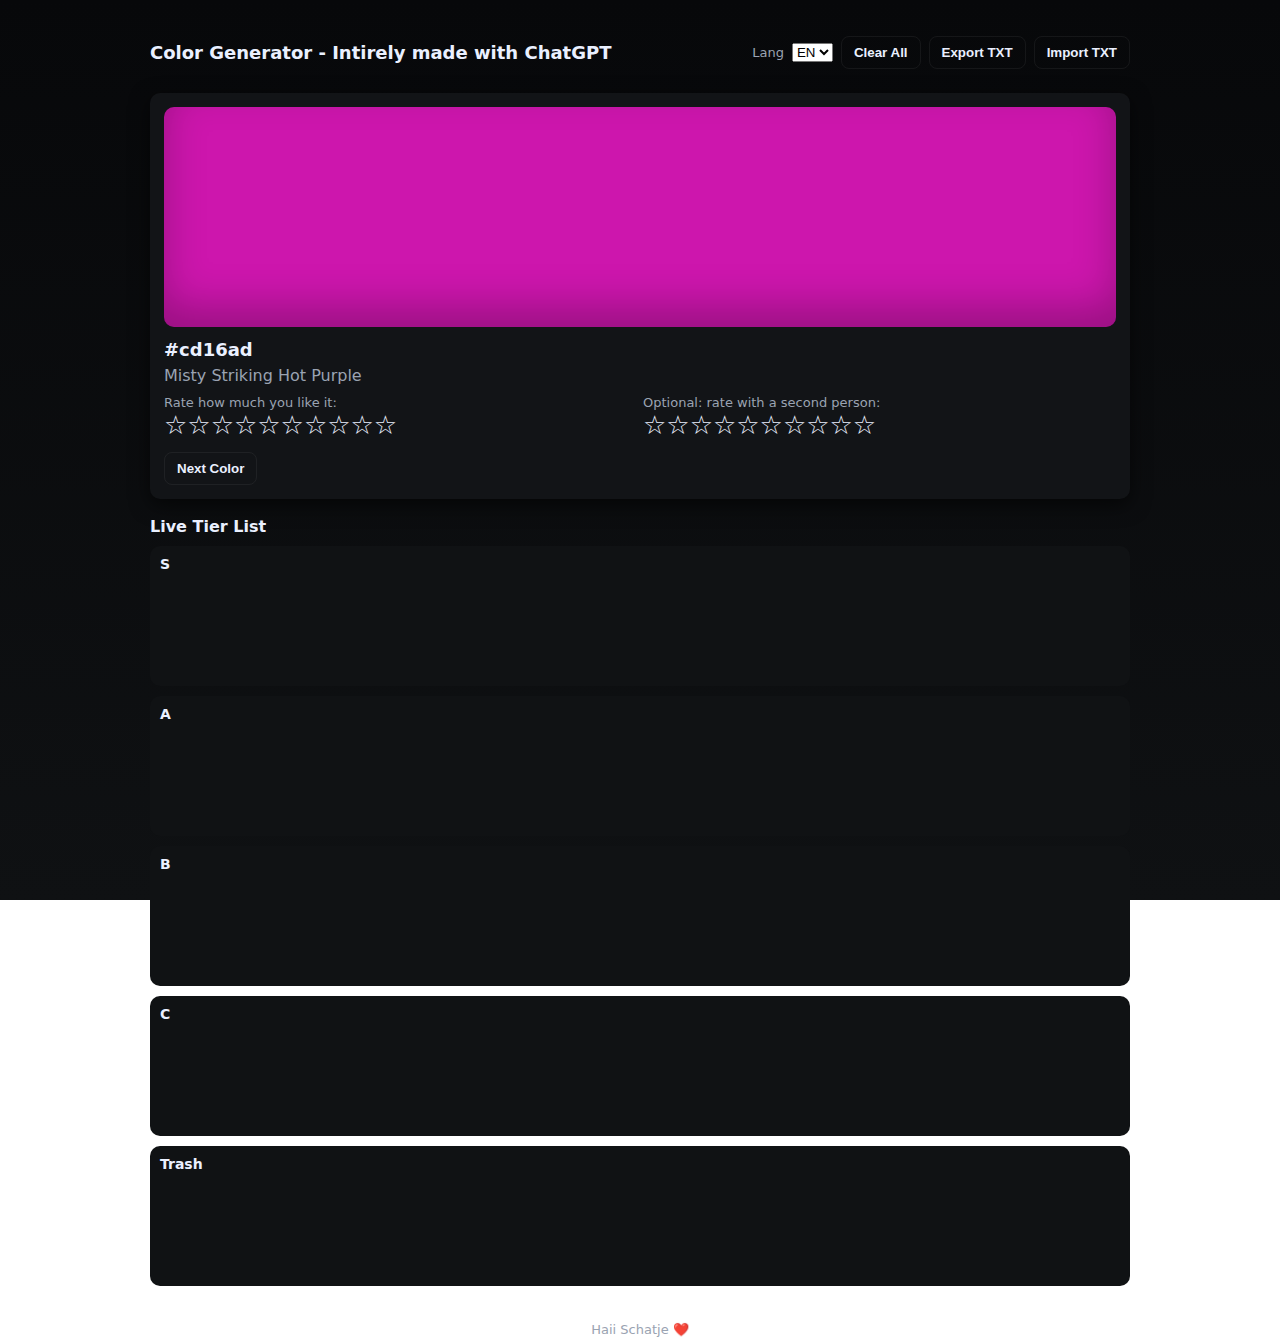
<file: index.html>
<!DOCTYPE html>
<html lang="en">
<head>
<meta charset="UTF-8">
<meta name="viewport" content="width=device-width, initial-scale=1.0">
<title>Color Generator - Wiisa</title>
<link rel="stylesheet" href="design.css">
<script src="config.js"></script>
</head>
<body>
<div class="app">
<header>
<h1>Color Generator - Intirely made with ChatGPT</h1>
<div class="controls">
<div class="small">Lang</div>
<select id="langSelect">
<option value="EN">EN</option>
<option value="DE">DE</option>
<option value="NL">NL</option>
</select>
<button id="clearAll">Clear All</button>
<button id="exportBtn">Export TXT</button>
<button id="importBtn">Import TXT</button>
<input id="importInput" type="file" accept=".txt" style="display:none" />
</div>
</header>

<div class="color-card">
<div id="swatch" class="swatch"></div>
<div class="meta">
<div class="hex" id="hexLabel">#FFFFFF</div>
<div class="name" id="nameLabel">Neutral Bright White</div>
<div class="stars-row">
<div style="flex:1"><div class="small">Rate how much you like it:</div><div id="stars1"></div></div>
<div style="flex:1"><div class="small">Optional: rate with a second person:</div><div id="stars2"></div></div>
</div>
<div style="margin-top:12px"><button id="nextBtn">Next Color</button></div>
</div>
</div>

<div id="tierArea" class="tier-wrap">
<strong>Live Tier List</strong>
<div id="tiersContainer" class="tiers"></div>
</div>
<footer>Haii Schatje ❤️</footer>
<div id="tooltip" class="tooltip"></div>

<script>
// ---------------- Variables ----------------
let currentColor = null;
let ratings = JSON.parse(localStorage.getItem("ratings") || "[]");
let currentLanguage = "EN";

const swatchEl = document.getElementById("swatch");
const hexLabelEl = document.getElementById("hexLabel");
const nameLabelEl = document.getElementById("nameLabel");
const stars1El = document.getElementById("stars1");
const stars2El = document.getElementById("stars2");
const nextBtn = document.getElementById("nextBtn");
const langSelect = document.getElementById("langSelect");
const tiersContainer = document.getElementById("tiersContainer");
const clearAllBtn = document.getElementById("clearAll");
const exportBtn = document.getElementById("exportBtn");
const importBtn = document.getElementById("importBtn");
const importInput = document.getElementById("importInput");
const tooltip = document.getElementById("tooltip");

let stars1 = [], stars2 = [], stars1Rating = 0, stars2Rating = 0;

// Global drag state to support desktop and be used by document dragover handler
let draggingHex = null;

// ---------------- Helpers ----------------
function randInt(min,max){return Math.floor(Math.random()*(max-min))+min;}
function generateHex(){return `#${randInt(0,256).toString(16).padStart(2,"0")}${randInt(0,256).toString(16).padStart(2,"0")}${randInt(0,256).toString(16).padStart(2,"0")}`;}

// ---------------- Color Naming ----------------
function hexToHSL(hex){
    let r=parseInt(hex.slice(1,3),16)/255;
    let g=parseInt(hex.slice(3,5),16)/255;
    let b=parseInt(hex.slice(5,7),16)/255;
    let max=Math.max(r,g,b), min=Math.min(r,g,b);
    let h,l,s; l=(max+min)/2;
    if(max===min){h=s=0;}else{
        let d=max-min;
        s=l>0.5?d/(2-max-min):d/(max+min);
        switch(max){case r:h=(g-b)/d+(g<b?6:0);break;case g:h=(b-r)/d+2;break;case b:h=(r-g)/d+4;break;}
        h/=6;
    }
    return [h,s,l];
}
function pickAdjective(value, table){for(let row of table){if(value>=row[0] && value<row[1]) return row[2][randInt(0,row[2].length)];}return "";}
function getBaseColor(hue){for(let row of baseColorMapEn){if(hue>=row[0] && hue<row[1]) return row[2];}return "Unknown";}
function getFancyColor(hue){for(let row of fancyColorMapEn){if(hue>=row[0] && hue<row[1]) return row[2];}return "Unknown";}
function generateColorName(hex){
    let [h,s,l]=hexToHSL(hex);
    let satAdj = pickAdjective(s,saturationAdjectives);
    let lightAdj = pickAdjective(l,lightnessAdjectives);
    let base = getBaseColor(h*360);
    let fancy = getFancyColor(h*360);
    return `${lightAdj} ${satAdj} ${fancy} ${base}`;
}

// ---------------- Stars ----------------
function createStars(container,idx){
    let arr=[];
    for(let i=0;i<10;i++){
        let s=document.createElement("span");
        s.className="star";
        s.textContent="☆";
        s.addEventListener("click",()=>{if(idx===1){stars1Rating=i+1}else{stars2Rating=i+1}updateStars();});
        container.appendChild(s); arr.push(s);
    }
    return arr;
}
function updateStars(){stars1.forEach((s,i)=>{s.textContent=i<stars1Rating?"★":"☆"});stars2.forEach((s,i)=>{s.textContent=i<stars2Rating?"★":"☆"});}

// ---------------- Tooltip ----------------
function showTooltip(content,x,y){tooltip.innerHTML=content;tooltip.style.top=(y+10)+"px";tooltip.style.left=(x+10)+"px";tooltip.style.opacity=1;}
function hideTooltip(){tooltip.style.opacity=0;}
document.addEventListener("mousemove", e=>{if(tooltip.style.opacity==1){tooltip.style.top=(e.clientY+10)+"px";tooltip.style.left=(e.clientX+10)+"px";}});

// ---------------- Translation ----------------
const translationCache={};
async function translateText(text,target){
    if(target==="EN") return text;
    let key=text+"_"+target;
    if(translationCache[key]) return translationCache[key];
    try{
        let res=await fetch(`https://translate.googleapis.com/translate_a/single?client=gtx&sl=en&tl=${target}&dt=t&q=${encodeURIComponent(text)}`);
        let data=await res.json();
        let val=data[0][0][0]||text;
        translationCache[key]=val;
        return val;
    }catch(e){return text;}
}
async function translateColorName(name){return await translateText(name,currentLanguage);}

// ---------------- Color Generation ----------------
async function generateNext(){
    let hex = generateHex();
    let name = generateColorName(hex);
    return {hex,name_en:name};
}
async function showNextColor(){
    swatchEl.style.opacity=0.7; swatchEl.classList.add("loading");
    let newColor = await generateNext();
    currentColor = newColor;
    swatchEl.style.background=currentColor.hex;
    hexLabelEl.textContent=currentColor.hex;
    nameLabelEl.textContent = await translateColorName(currentColor.name_en);
    stars1El.innerHTML=""; stars2El.innerHTML="";
    stars1=createStars(stars1El,1);
    stars2=createStars(stars2El,2);
    stars1Rating=0; stars2Rating=0; updateStars();
    swatchEl.style.opacity=1; swatchEl.classList.remove("loading");
}

// ---------------- Tier Handling ----------------
function getTierFromRating(r){
    if(r>8) return "S";
    if(r>6) return "A";
    if(r>4) return "B";
    if(r>2) return "C";
    return "Trash";
}

function populateTiers(){
    tiersContainer.innerHTML="";
    let tierElems={};

    const tierMap = {S:9, A:7, B:5, C:3};

    // Create tier columns S A B C
    ["S","A","B","C"].forEach(t=>{
        let div=document.createElement("div"); 
        div.className="tier";
        div.dataset.tier=t;
        let h=document.createElement("h3"); 
        h.textContent=t; 
        div.appendChild(h);
        tiersContainer.appendChild(div);
        tierElems[t]=div;

        // Allow mouse dragover/drop
        div.addEventListener("dragover", e=>{e.preventDefault();});
        div.addEventListener("drop", e=>{
            e.preventDefault();
            let hex=e.dataTransfer.getData("text");
            let item=ratings.find(r=>r.hex===hex);
            if(!item) return;
            item.rating = tierMap[t];
            localStorage.setItem("ratings",JSON.stringify(ratings));
            populateTiers();
            hideTooltip();
        });

        // For older browsers/fallback use dragenter/leave to change appearance
        div.addEventListener("dragenter", ()=>{ if(div.querySelector("h3").textContent==="Trash") div.style.background="#b33"; else div.style.background="#222"; });
        div.addEventListener("dragleave", ()=>{ div.style.background="var(--panel)"; });
    });

    // Trash can column
    let trash=document.createElement("div"); 
    trash.className="tier"; 
    // give dataset so it can be detected easily
    trash.dataset.tier = "Trash";
    let th=document.createElement("h3"); 
    th.textContent="Trash"; 
    trash.appendChild(th); 
    tiersContainer.appendChild(trash);

    // Mouse events for trash
    trash.addEventListener("dragover", e=>e.preventDefault());
    // dragenter/leave as fallback
    trash.addEventListener("dragenter", ()=>{ trash.style.background="#b33"; });
    trash.addEventListener("dragleave", ()=>{ trash.style.background="var(--panel)"; });
    trash.addEventListener("drop", e=>{
        e.preventDefault(); 
        let hex=e.dataTransfer.getData("text");
        ratings = ratings.filter(r=>r.hex!==hex);
        localStorage.setItem("ratings",JSON.stringify(ratings));
        populateTiers(); 
        hideTooltip();
        trash.style.background="var(--panel)";
    });

    // Touch drag logic helper: get tier element under touch coords
    function getTouchTarget(x, y){
        let el = document.elementFromPoint(x, y);
        return el ? el.closest(".tier") : null;
    }

    // Add a document-wide dragover handler (desktop) so we can highlight the tier under the pointer reliably.
    // This helps when native dragenter/dragleave are flaky because of nested elements.
    // We'll attach this handler once here and rely on draggingHex to know when a drag is active.
    // Clean-up of visuals happens when draggingHex is cleared.
    function highlightTierUnderPoint(x, y){
        // reset backgrounds
        document.querySelectorAll(".tier").forEach(t=>t.style.background="var(--panel)");
        let el = document.elementFromPoint(x, y);
        let targetTier = el ? el.closest(".tier") : null;
        if(targetTier){
            let label = targetTier.querySelector("h3") ? targetTier.querySelector("h3").textContent : "";
            if(label==="Trash") targetTier.style.background="#b33";
            else targetTier.style.background="#222";
        }
    }

    // Attach document dragover to detect pointer while dragging (desktop)
    // Make sure we don't add multiple identical listeners by checking a flag on document
    if(!document._hasTierDragHandler){
        document.addEventListener("dragover", e=>{
            if(!draggingHex) return; // not currently dragging from our app
            highlightTierUnderPoint(e.clientX, e.clientY);
            e.preventDefault();
        });
        // cleanup on dragend (desktop)
        document.addEventListener("dragend", e=>{
            // clear highlight and dragging state
            draggingHex = null;
            document.querySelectorAll(".tier").forEach(t=>t.style.background="var(--panel)");
        });
        document._hasTierDragHandler = true;
    }

    // Populate cards (color boxes)
    ratings.forEach(async r=>{
        let tier=getTierFromRating(r.rating);
        if(tier==="Trash") return;
        let div=document.createElement("div"); 
        div.className="card"; 
        div.textContent=r.hex; 
        div.style.background=r.hex; 
        div.setAttribute("draggable","true");

        // Drag start (mouse): set dataTransfer and mark draggingHex so document dragover handler works.
        div.addEventListener("dragstart", (e)=>{
            try{
                e.dataTransfer.setData("text",r.hex);
            }catch(err){}
            draggingHex = r.hex;
            // small visual cue
            document.querySelectorAll(".tier").forEach(t=>t.style.transition="background .08s");
        });

        // dragend (mouse) cleanup
        div.addEventListener("dragend", ()=>{
            draggingHex = null;
            document.querySelectorAll(".tier").forEach(t=>t.style.background="var(--panel)");
        });

        // Touch support - we will implement manual dragging for touch (hit-testing tiers)
        // Touch hold for tooltip (mobile)
        let holdTimer;
        div.addEventListener("touchstart", async (e)=>{
            // Prevent default so touch dragging doesn't cause scrolling on some devices while interacting
            // but allow quick taps to still be possible; keep minimal interference
            // We still call preventDefault to help with consistent touch behavior for hold and drag
            e.preventDefault && e.preventDefault();
            let touch = e.touches[0];
            // start hold timer for tooltip (500ms)
            holdTimer = setTimeout(async ()=>{
                let tname = await translateColorName(r.name_en);
                let tx = touch.clientX;
                let ty = touch.clientY - 120; // show above finger
                if(ty < 0) ty = touch.clientY + 60;
                showTooltip(`<strong>${tname}</strong> Rating: ${r.rating}`, tx, ty);
            }, 500);
        });
        div.addEventListener("touchmove", e=>{
            // moving cancels hold tooltip
            clearTimeout(holdTimer);
            hideTooltip();
        });
        div.addEventListener("touchend", e=>{
            clearTimeout(holdTimer);
            hideTooltip();
        });

        // Touch-drag behaviour: when touch starts on a card, mark it as the active touch-drag item.
        // Then on touchmove, highlight the tier under the finger. On touchend, drop the card accordingly.
        let touchActive = false;
        let startTouchId = null;

        div.addEventListener("touchstart", (e)=>{
            // Use first touch
            const t = e.changedTouches[0];
            touchActive = true;
            startTouchId = t.identifier;
            div.classList.add("dragging");
            // set draggingHex so other handlers (if any) know we're dragging
            draggingHex = r.hex;
        });

        div.addEventListener("touchmove", (e)=>{
            if(!touchActive) return;
            // find the touch with the same identifier
            let t = null;
            for(let i=0;i<e.touches.length;i++){
                if(e.touches[i].identifier === startTouchId){ t = e.touches[i]; break; }
            }
            if(!t) return;
            let touchX = t.clientX;
            let touchY = t.clientY;
            // reset styles on all tiers
            document.querySelectorAll(".tier").forEach(ti=>ti.style.background="var(--panel)");
            let targetTier = getTouchTarget(touchX, touchY);
            if(targetTier){
                let label = targetTier.querySelector("h3") ? targetTier.querySelector("h3").textContent : "";
                if(label==="Trash"){
                    targetTier.style.background="#b33";
                } else {
                    targetTier.style.background="#222";
                }
            }
            // prevent page scroll while dragging (improves UX)
            e.preventDefault && e.preventDefault();
        }, {passive:false});

        div.addEventListener("touchend", (e)=>{
            if(!touchActive) return;
            // find changed touch that ended
            let t = null;
            for(let i=0;i<e.changedTouches.length;i++){
                if(e.changedTouches[i].identifier === startTouchId){ t = e.changedTouches[i]; break; }
            }
            touchActive = false;
            startTouchId = null;
            div.classList.remove("dragging");
            hideTooltip();
            // Reset draggingHex
            draggingHex = null;
            // Determine drop target
            let touch = t || e.changedTouches[0];
            let targetTier = getTouchTarget(touch.clientX, touch.clientY);
            document.querySelectorAll(".tier").forEach(ti=>ti.style.background="var(--panel)");
            if(targetTier){
                let tName = targetTier.querySelector("h3") ? targetTier.querySelector("h3").textContent : "";
                if(tName==="Trash"){
                    ratings = ratings.filter(x=>x.hex!==r.hex);
                } else if(tierMap[tName]) {
                    r.rating = tierMap[tName];
                }
                localStorage.setItem("ratings",JSON.stringify(ratings));
                populateTiers();
            }
        });

        // Mouse hover tooltip (desktop)
        div.addEventListener("mouseenter", async ()=>{ 
            let tname = await translateColorName(r.name_en);
            showTooltip(`<strong>${tname}</strong> Rating: ${r.rating}`, div.getBoundingClientRect().x, div.getBoundingClientRect().y);
        });
        div.addEventListener("mouseleave", hideTooltip);

        // Append to appropriate tier column (existing tierElems[t] exists)
        // if tier missing, append to S as fallback
        if(tierElems[tier]) tierElems[tier].appendChild(div);
        else tierElems["S"].appendChild(div);
    });
}

// ---------------- Save & Next ----------------
nextBtn.addEventListener("click", ()=>saveAndNext());
document.addEventListener("keydown", e=>{if(e.code==="Enter"||e.code==="Space") saveAndNext();});
function saveAndNext(){
    let combinedRating = stars2Rating ? (stars1Rating+stars2Rating)/2 : stars1Rating;
    ratings.push({hex:currentColor.hex,name_en:currentColor.name_en,rating:combinedRating,stars1:stars1Rating,stars2:stars2Rating});
    localStorage.setItem("ratings",JSON.stringify(ratings));
    populateTiers(); showNextColor();
}

// ---------------- Export/Import ----------------
exportBtn.addEventListener("click", ()=>{
    let sorted = ratings.slice().sort((a,b)=>b.rating-a.rating || a.name_en.localeCompare(b.name_en));
    let data = sorted.map(r=>`${r.hex}, ${r.name_en}, (${r.rating})`).join("\n");
    let blob=new Blob([data],{type:"text/plain"});
    let a=document.createElement("a"); a.href=URL.createObjectURL(blob); a.download="colors.txt"; a.click();
});
importBtn.addEventListener("click", ()=>importInput.click());
importInput.addEventListener("change", e=>{
    let reader=new FileReader();
    reader.onload=ev=>{
        try{
            let lines=ev.target.result.split("\n");
            ratings=lines.map(l=>{
                let parts=l.split(",");
                return {hex:parts[0].trim(), name_en:parts[1].trim(), rating:parseInt(parts[2].replace(/[()]/g,""))};
            });
            localStorage.setItem("ratings",JSON.stringify(ratings));
            populateTiers();
        }catch(err){alert("Invalid file");}
    };
    reader.readAsText(e.target.files[0]);
});

// ---------------- Language ----------------
langSelect.addEventListener("change", async ()=>{
    currentLanguage = langSelect.value;
    if(currentColor) nameLabelEl.textContent = await translateColorName(currentColor.name_en);
    populateTiers();
});

// ---------------- Clear ----------------
clearAllBtn.addEventListener("click", ()=>{
    ratings=[]; localStorage.removeItem("ratings"); populateTiers();
});

// ---------------- Init ----------------
showNextColor(); populateTiers();
</script>
</body>
</html>
</file>
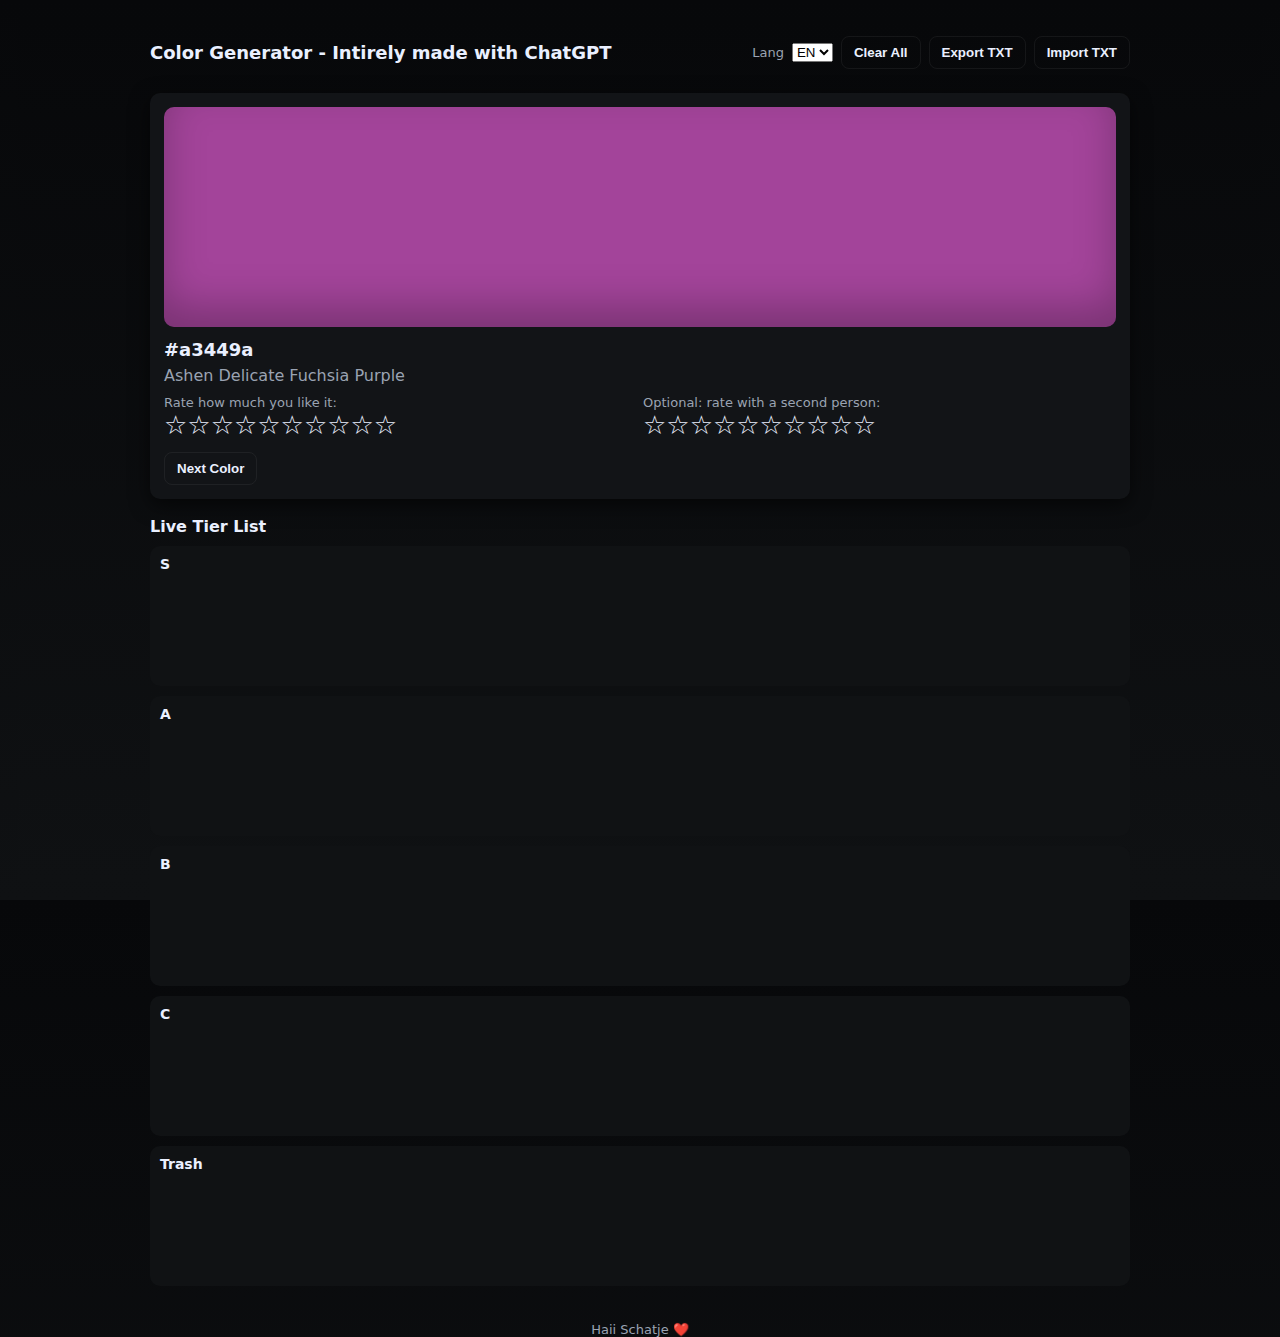
<file: improvements/index.html>
<!DOCTYPE html>
<html lang="en">
<head>
<meta charset="UTF-8">
<meta name="viewport" content="width=device-width, initial-scale=1.0">
<title>Color Generator - Wiisa</title>
<link rel="stylesheet" href="design.css">
<script src="config.js"></script>
</head>
<body>
<div class="app">
<header>
<h1>Color Generator - Intirely made with ChatGPT</h1>
<div class="controls">
<div class="small">Lang</div>
<select id="langSelect">
<option value="EN">EN</option>
<option value="DE">DE</option>
<option value="NL">NL</option>
</select>
<button id="clearAll">Clear All</button>
<button id="exportBtn">Export TXT</button>
<button id="importBtn">Import TXT</button>
<input id="importInput" type="file" accept=".txt" style="display:none" />
</div>
</header>

<div class="color-card">
<div id="swatch" class="swatch"></div>
<div class="meta">
<div class="hex" id="hexLabel">#FFFFFF</div>
<div class="name" id="nameLabel">Neutral Bright White</div>
<div class="stars-row">
<div style="flex:1"><div class="small">Rate how much you like it:</div><div id="stars1"></div></div>
<div style="flex:1"><div class="small">Optional: rate with a second person:</div><div id="stars2"></div></div>
</div>
<div style="margin-top:12px"><button id="nextBtn">Next Color</button></div>
</div>
</div>

<div id="tierArea" class="tier-wrap">
<strong>Live Tier List</strong>
<div id="tiersContainer" class="tiers"></div>
</div>
<footer>Haii Schatje ❤️</footer>
<div id="tooltip" class="tooltip"></div>

<script>
// ---------------- Variables ----------------
let currentColor = null;
let ratings = JSON.parse(localStorage.getItem("ratings") || "[]");
let currentLanguage = "EN";

const swatchEl = document.getElementById("swatch");
const hexLabelEl = document.getElementById("hexLabel");
const nameLabelEl = document.getElementById("nameLabel");
const stars1El = document.getElementById("stars1");
const stars2El = document.getElementById("stars2");
const nextBtn = document.getElementById("nextBtn");
const langSelect = document.getElementById("langSelect");
const tiersContainer = document.getElementById("tiersContainer");
const clearAllBtn = document.getElementById("clearAll");
const exportBtn = document.getElementById("exportBtn");
const importBtn = document.getElementById("importBtn");
const importInput = document.getElementById("importInput");
const tooltip = document.getElementById("tooltip");

let stars1 = [], stars2 = [], stars1Rating = 0, stars2Rating = 0;

// ---------------- Helpers ----------------
function randInt(min,max){return Math.floor(Math.random()*(max-min))+min;}
function generateHex(){return `#${randInt(0,256).toString(16).padStart(2,"0")}${randInt(0,256).toString(16).padStart(2,"0")}${randInt(0,256).toString(16).padStart(2,"0")}`;}

// ---------------- Color Naming ----------------
function hexToHSL(hex){
    let r=parseInt(hex.slice(1,3),16)/255;
    let g=parseInt(hex.slice(3,5),16)/255;
    let b=parseInt(hex.slice(5,7),16)/255;
    let max=Math.max(r,g,b), min=Math.min(r,g,b);
    let h,l,s; l=(max+min)/2;
    if(max===min){h=s=0;}else{
        let d=max-min;
        s=l>0.5?d/(2-max-min):d/(max+min);
        switch(max){case r:h=(g-b)/d+(g<b?6:0);break;case g:h=(b-r)/d+2;break;case b:h=(r-g)/d+4;break;}
        h/=6;
    }
    return [h,s,l];
}
function pickAdjective(value, table){for(let row of table){if(value>=row[0] && value<row[1]) return row[2][randInt(0,row[2].length)];}return "";}
function getBaseColor(hue){for(let row of baseColorMapEn){if(hue>=row[0] && hue<row[1]) return row[2];}return "Unknown";}
function getFancyColor(hue){for(let row of fancyColorMapEn){if(hue>=row[0] && hue<row[1]) return row[2];}return "Unknown";}
function generateColorName(hex){
    let [h,s,l]=hexToHSL(hex);
    let satAdj = pickAdjective(s,saturationAdjectives);
    let lightAdj = pickAdjective(l,lightnessAdjectives);
    let base = getBaseColor(h*360);
    let fancy = getFancyColor(h*360);
    return `${lightAdj} ${satAdj} ${fancy} ${base}`;
}

// ---------------- Stars ----------------
function createStars(container,idx){
    let arr=[];
    for(let i=0;i<10;i++){
        let s=document.createElement("span");
        s.className="star";
        s.textContent="☆";
        s.addEventListener("click",()=>{if(idx===1){stars1Rating=i+1}else{stars2Rating=i+1}updateStars();});
        container.appendChild(s); arr.push(s);
    }
    return arr;
}
function updateStars(){stars1.forEach((s,i)=>{s.textContent=i<stars1Rating?"★":"☆"});stars2.forEach((s,i)=>{s.textContent=i<stars2Rating?"★":"☆"});}

// ---------------- Tooltip ----------------
function showTooltip(content,x,y){tooltip.innerHTML=content;tooltip.style.top=(y+10)+"px";tooltip.style.left=(x+10)+"px";tooltip.style.opacity=1;}
function hideTooltip(){tooltip.style.opacity=0;}
document.addEventListener("mousemove", e=>{if(tooltip.style.opacity==1){tooltip.style.top=(e.clientY+10)+"px";tooltip.style.left=(e.clientX+10)+"px";}});

// ---------------- Translation ----------------
const translationCache={};
async function translateText(text,target){
    if(target==="EN") return text;
    let key=text+"_"+target;
    if(translationCache[key]) return translationCache[key];
    try{
        let res=await fetch(`https://translate.googleapis.com/translate_a/single?client=gtx&sl=en&tl=${target}&dt=t&q=${encodeURIComponent(text)}`);
        let data=await res.json();
        let val=data[0][0][0]||text;
        translationCache[key]=val;
        return val;
    }catch(e){return text;}
}
async function translateColorName(name){return await translateText(name,currentLanguage);}

// ---------------- Color Generation ----------------
async function generateNext(){
    let hex = generateHex();
    let name = generateColorName(hex);
    return {hex,name_en:name};
}
async function showNextColor(){
    swatchEl.style.opacity=0.7; swatchEl.classList.add("loading");
    let newColor = await generateNext();
    currentColor = newColor;
    swatchEl.style.background=currentColor.hex;
    hexLabelEl.textContent=currentColor.hex;
    nameLabelEl.textContent = await translateColorName(currentColor.name_en);
    stars1El.innerHTML=""; stars2El.innerHTML="";
    stars1=createStars(stars1El,1);
    stars2=createStars(stars2El,2);
    stars1Rating=0; stars2Rating=0; updateStars();
    swatchEl.style.opacity=1; swatchEl.classList.remove("loading");
}

// ---------------- Tier Handling ----------------
function getTierFromRating(r){
    if(r>8) return "S";
    if(r>6) return "A";
    if(r>4) return "B";
    if(r>2) return "C";
    return "Trash";
}

function populateTiers(){
    tiersContainer.innerHTML="";
    let tierElems={};

    const tierMap = {S:9, A:7, B:5, C:3};

    ["S","A","B","C"].forEach(t=>{
        let div=document.createElement("div"); 
        div.className="tier";
        div.dataset.tier=t;
        let h=document.createElement("h3"); 
        h.textContent=t; 
        div.appendChild(h);
        tiersContainer.appendChild(div);
        tierElems[t]=div;

        div.addEventListener("dragover", e=>{e.preventDefault();});
        div.addEventListener("drop", e=>{
            e.preventDefault();
            let hex=e.dataTransfer.getData("text");
            let item=ratings.find(r=>r.hex===hex);
            if(!item) return;
            item.rating = tierMap[t];
            localStorage.setItem("ratings",JSON.stringify(ratings));
            populateTiers();
            hideTooltip();
        });
    });

    // Trash can
    let trash=document.createElement("div"); 
    trash.className="tier"; 
    let th=document.createElement("h3"); 
    th.textContent="Trash"; 
    trash.appendChild(th); 
    tiersContainer.appendChild(trash);

    trash.addEventListener("dragover", e=>e.preventDefault());
    trash.addEventListener("dragenter", ()=>trash.style.background="#b33");
    trash.addEventListener("dragleave", ()=>trash.style.background="var(--panel)");
    trash.addEventListener("drop", e=>{
        e.preventDefault(); 
        let hex=e.dataTransfer.getData("text");
        ratings = ratings.filter(r=>r.hex!==hex);
        localStorage.setItem("ratings",JSON.stringify(ratings));
        populateTiers(); 
        hideTooltip();
    });

    // Populate cards
    ratings.forEach(async r=>{
        let tier=getTierFromRating(r.rating);
        if(tier==="Trash") return;
        let div=document.createElement("div"); 
        div.className="card"; 
        div.textContent=r.hex; 
        div.style.background=r.hex; 
        div.setAttribute("draggable","true");

        // Drag start
        div.addEventListener("dragstart", e=>{e.dataTransfer.setData("text",r.hex);});

        // Touch support
        div.addEventListener("touchstart", e=>{e.target.dataset.touching = true;});
        div.addEventListener("touchend", e=>{
            let touchTarget = document.elementFromPoint(e.changedTouches[0].clientX, e.changedTouches[0].clientY);
            if(touchTarget.closest(".tier")){
                let t = touchTarget.closest(".tier").dataset.tier;
                if(t && tierMap[t]) r.rating = tierMap[t];
            }
            if(touchTarget.closest("h3") && touchTarget.closest(".tier").textContent==="Trash") {
                ratings = ratings.filter(x=>x.hex!==r.hex);
            }
            localStorage.setItem("ratings",JSON.stringify(ratings));
            populateTiers();
            delete e.target.dataset.touching;
        });

        div.addEventListener("mouseenter", async ()=>{
            let tname = await translateColorName(r.name_en);
            showTooltip(`<strong>${tname}</strong> Rating: ${r.rating}`, div.getBoundingClientRect().x, div.getBoundingClientRect().y);
        });
        div.addEventListener("mouseleave", hideTooltip);
        tierElems[tier].appendChild(div);
    });
}

// ---------------- Save & Next ----------------
nextBtn.addEventListener("click", ()=>saveAndNext());
document.addEventListener("keydown", e=>{if(e.code==="Enter"||e.code==="Space") saveAndNext();});
function saveAndNext(){
    let combinedRating = stars2Rating ? (stars1Rating+stars2Rating)/2 : stars1Rating;
    ratings.push({hex:currentColor.hex,name_en:currentColor.name_en,rating:combinedRating,stars1:stars1Rating,stars2:stars2Rating});
    localStorage.setItem("ratings",JSON.stringify(ratings));
    populateTiers(); showNextColor();
}

// ---------------- Export/Import ----------------
exportBtn.addEventListener("click", ()=>{
    let sorted = ratings.slice().sort((a,b)=>b.rating-a.rating || a.name_en.localeCompare(b.name_en));
    let data = sorted.map(r=>`${r.hex}, ${r.name_en}, (${r.rating})`).join("\n");
    let blob=new Blob([data],{type:"text/plain"});
    let a=document.createElement("a"); a.href=URL.createObjectURL(blob); a.download="colors.txt"; a.click();
});
importBtn.addEventListener("click", ()=>importInput.click());
importInput.addEventListener("change", e=>{
    let reader=new FileReader();
    reader.onload=ev=>{
        try{
            let lines=ev.target.result.split("\n");
            ratings=lines.map(l=>{
                let parts=l.split(",");
                return {hex:parts[0].trim(), name_en:parts[1].trim(), rating:parseInt(parts[2].replace(/[()]/g,""))};
            });
            localStorage.setItem("ratings",JSON.stringify(ratings));
            populateTiers();
        }catch(err){alert("Invalid file");}
    };
    reader.readAsText(e.target.files[0]);
});

// ---------------- Language ----------------
langSelect.addEventListener("change", async ()=>{
    currentLanguage = langSelect.value;
    if(currentColor) nameLabelEl.textContent = await translateColorName(currentColor.name_en);
    populateTiers();
});

// ---------------- Clear ----------------
clearAllBtn.addEventListener("click", ()=>{
    ratings=[]; localStorage.removeItem("ratings"); populateTiers();
});

// ---------------- Init ----------------
showNextColor(); populateTiers();
</script>
</body>
</html>
</file>
<file: design.css>
:root {
    --bg:#0f1113;
    --card:#121417;
    --muted:#9aa3b2;
    --accent:#1f6feb;
    --panel:#101214;
    --gap:12px;
    --round:10px;
}

html, body {
    height:100%;
    min-height:100vh;
    margin:0;
    font-family:Inter, system-ui, -apple-system, "Segoe UI", Roboto, "Helvetica Neue", Arial;
    background: linear-gradient(180deg,#07080a 0%,#0f1113 100%);
    background-attachment: fixed;
    color:#eaf0ff;
    padding:18px;
    box-sizing:border-box;
}

.app {
    max-width:980px;
    margin:0 auto;
    display:flex;
    flex-direction:column;
    gap:18px;
}

header {
    display:flex;
    align-items:center;
    justify-content:space-between;
    margin-bottom:6px;
    flex-wrap:wrap;
}

h1 {font-size:18px;margin:0}

.controls {
    display:flex;
    gap:8px;
    align-items:center;
    flex-wrap:wrap;
}

button {
    background:transparent;
    border:1px solid rgba(255,255,255,0.06);
    color:inherit;
    padding:8px 12px;
    border-radius:8px;
    font-weight:600;
    cursor:pointer;
}

.color-card {
    background:var(--card);
    border-radius:var(--round);
    padding:14px;
    box-shadow:0 6px 20px rgba(0,0,0,0.6);
}

.swatch {
    height:200px;
    border-radius:10px;
    display:flex;
    align-items:flex-start;
    justify-content:flex-end;
    padding:10px;
    box-shadow:inset 0 -20px 40px rgba(0,0,0,0.25);
    transition:0.3s all ease;
}

.meta {margin-top:12px}
.hex {font-weight:800;font-size:18px}
.name {color:var(--muted);margin-top:6px}

.stars-row {
    display:flex;
    gap:6px;
    align-items:center;
    margin-top:10px;
    flex-wrap:wrap;
}

.star {font-size:26px;cursor:pointer;user-select:none}
.small {font-size:13px;color:var(--muted)}

.tier-wrap {
    display:flex;
    gap:10px;
    flex-direction:column;
}

.tiers {
    display:flex;
    flex-direction:column;
    gap:10px;
}

/* Each tier displays its cards horizontally */
.tier {
    background:var(--panel);
    padding:10px;
    border-radius:10px;
    min-height:120px;
    display:flex;
    flex-direction:row;
    flex-wrap:wrap;
    align-items:flex-start;
    gap:10px;
}

.tier h3 {
    margin:0 12px 8px 0;
    font-size:14px;
    flex:0 0 40px;
    align-self:flex-start;
}

.card {
    border-radius:8px;
    padding:6px 8px;
    color:#fff;
    display:inline-block;
    cursor:grab;
    box-shadow:0 6px 18px rgba(0,0,0,0.6);
    transition:0.2s transform ease;
    font-weight:500;
}

.card:active {transform:scale(0.95);}

/* Tooltip */
.tooltip {
    position:fixed;
    background:rgba(0,0,0,0.92);
    color:#fff;
    padding:8px 10px;
    border-radius:8px;
    font-size:13px;
    pointer-events:none;
    opacity:0;
    transition:opacity .12s ease;
    z-index:9999;
    max-width:240px;
    line-height:1.3;
    box-shadow:0 6px 20px rgba(0,0,0,0.6);
}
.tooltip strong {display:block;margin-bottom:6px}
.tooltip small {display:block;color:var(--muted)}

footer {
    margin-top:18px;
    color:var(--muted);
    font-size:13px;
    text-align:center;
}

/* Red hover for trash can */
.tier.drag-hover {
    background:#b33 !important;
    transition:background 0.2s ease;
}

/* ---------------- Responsive adjustments ---------------- */
@media (max-width:900px){
    .stars-row{flex-direction:column;}
    .swatch{height:150px;}
    .color-card{padding:10px;}
    .tier{min-height:100px;}
    .card{padding:5px 6px;font-size:14px;}
    header h1{font-size:16px;}
}

@media (max-width:600px){
    body{padding:12px;}
    .app{gap:12px;}
    .swatch{height:120px;}
    .card{padding:4px 5px;font-size:12px;}
    .tier{min-height:80px;}
    .controls{flex-direction:column;align-items:flex-start;gap:6px;}
    header h1{font-size:14px;}
}

@media (max-width:400px){
    .swatch{height:100px;}
    .card{padding:3px 4px;font-size:11px;}
    .tier{min-height:60px;}
    .meta{margin-top:8px;}
    .hex{font-size:16px;}
    .name{font-size:12px;}
}
</file>
<file: improvements/design.css>
:root{
    --bg:#0f1113;
    --card:#121417;
    --muted:#9aa3b2;
    --accent:#1f6feb;
    --panel:#101214;
    --gap:12px;
    --round:10px;
}

html, body {
    height:100%;
    margin:0;
    font-family:Inter, system-ui, -apple-system, "Segoe UI", Roboto, "Helvetica Neue", Arial;
    background: linear-gradient(180deg,#07080a 0%,#0f1113 100%);
    color:#eaf0ff;
    padding:18px;
    box-sizing:border-box;
}

.app{
    max-width:980px;
    margin:0 auto;
    display:flex;
    flex-direction:column;
    gap:18px;
}

header{
    display:flex;
    align-items:center;
    justify-content:space-between;
    margin-bottom:6px;
    flex-wrap:wrap;
}

h1{font-size:18px;margin:0}

.controls{
    display:flex;
    gap:8px;
    align-items:center;
    flex-wrap:wrap;
}

button{
    background:transparent;
    border:1px solid rgba(255,255,255,0.06);
    color:inherit;
    padding:8px 12px;
    border-radius:8px;
    font-weight:600;
    cursor:pointer;
}

.color-card{
    background:var(--card);
    border-radius:var(--round);
    padding:14px;
    box-shadow:0 6px 20px rgba(0,0,0,0.6);
}

.swatch{
    height:200px;
    border-radius:10px;
    display:flex;
    align-items:flex-start;
    justify-content:flex-end;
    padding:10px;
    box-shadow:inset 0 -20px 40px rgba(0,0,0,0.25);
    transition:0.3s all ease;
}

.meta{margin-top:12px}
.hex{font-weight:800;font-size:18px}
.name{color:var(--muted);margin-top:6px}
.stars-row{
    display:flex;
    gap:6px;
    align-items:center;
    margin-top:10px;
    flex-wrap:wrap;
}

.star{font-size:26px;cursor:pointer;user-select:none}
.small{font-size:13px;color:var(--muted)}

.tier-wrap{
    display:flex;
    gap:10px;
    flex-direction:column;
}

.tiers{
    display:flex;
    flex-direction:column;
    gap:10px;
}

.tier{
    background:var(--panel);
    padding:10px;
    border-radius:10px;
    min-height:120px;
    display:flex;
    flex-direction:column;
    align-items:flex-start;
}

.tier h3{margin:0 0 8px 0;font-size:14px}

.card{
    border-radius:8px;
    padding:6px 8px;
    color:#fff;
    display:inline-block;
    margin:6px;
    cursor:grab;
    box-shadow:0 6px 18px rgba(0,0,0,0.6);
    transition:0.2s transform ease;
}

.card:active{transform:scale(0.95);}

footer{
    margin-top:18px;
    color:var(--muted);
    font-size:13px;
    text-align:center;
}

/* tooltip */
.tooltip{
    position:fixed;
    background:rgba(0,0,0,0.92);
    color:#fff;
    padding:8px 10px;
    border-radius:8px;
    font-size:13px;
    pointer-events:none;
    opacity:0;
    transition:opacity .12s ease;
    z-index:9999;
    max-width:240px;
    line-height:1.3;
    box-shadow:0 6px 20px rgba(0,0,0,0.6);
}
.tooltip strong{display:block;margin-bottom:6px}
.tooltip small{display:block;color:var(--muted)}

/* ---------------- Responsive adjustments ---------------- */
@media (max-width:900px){
    .stars-row{flex-direction:column;}
    .swatch{height:150px;}
    .color-card{padding:10px;}
    .tier{min-height:100px;}
    .card{padding:5px 6px;font-size:14px;}
    header h1{font-size:16px;}
}

@media (max-width:600px){
    body{padding:12px;}
    .app{gap:12px;}
    .swatch{height:120px;}
    .card{padding:4px 5px;font-size:12px;}
    .tier{min-height:80px;}
    .controls{flex-direction:column;align-items:flex-start;gap:6px;}
    header h1{font-size:14px;}
}

@media (max-width:400px){
    .swatch{height:100px;}
    .card{padding:3px 4px;font-size:11px;}
    .tier{min-height:60px;}
    .meta{margin-top:8px;}
    .hex{font-size:16px;}
    .name{font-size:12px;}
}
</file>
